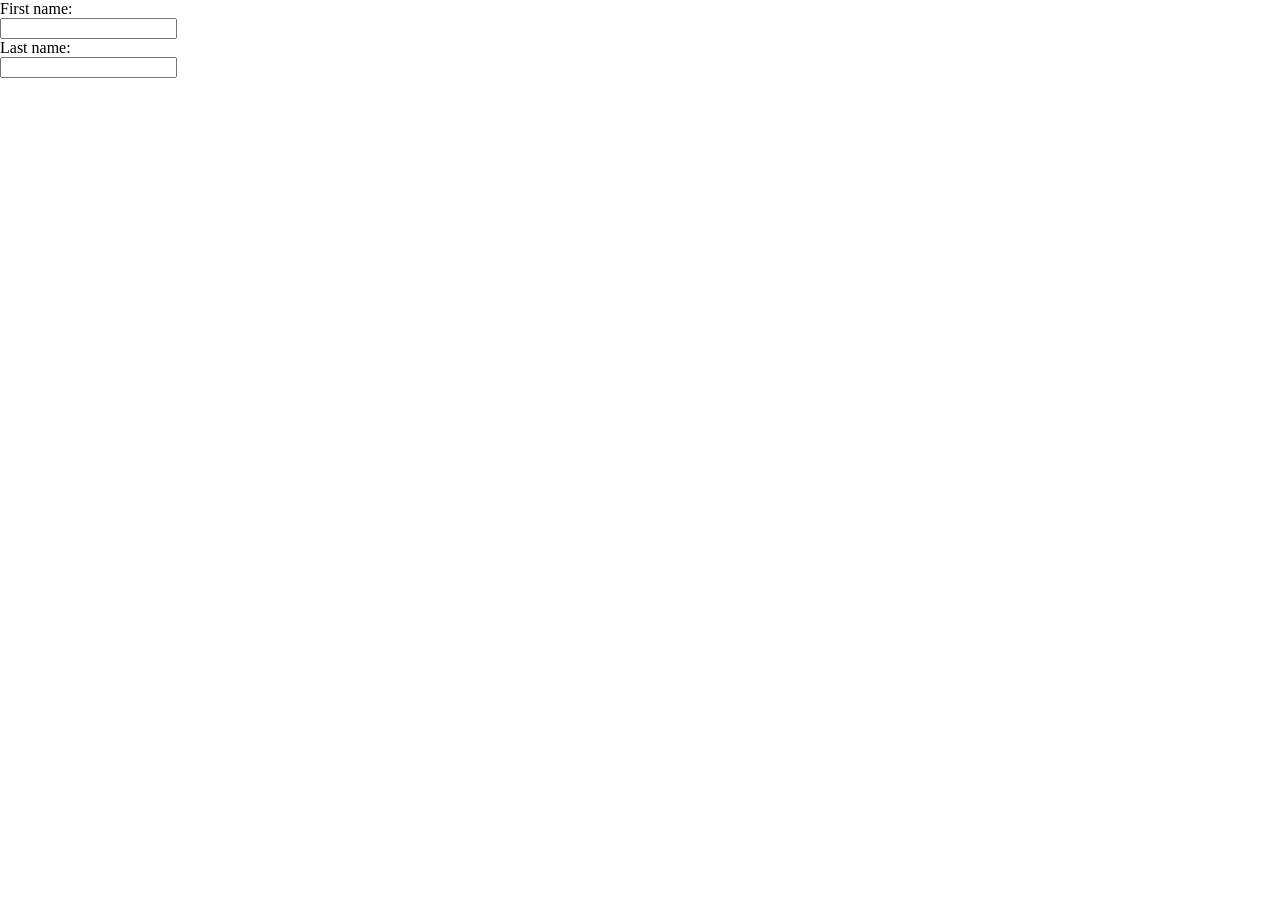
<file: index.html>
<html>
<head>
</head>
<body>
<style>
  body {
     margin: 0;
  }
  .container {
     display: flex;
     flex-wrap: wrap;
  }
  .left, .right {
     width: 100%;
     min-height: 1px;
  }
  @media (min-width: 992px) {
   .left {
     flex: 0 0 50%;
     max-width: 50%;
     order: 1;
   }
   .right {
     flex: 0 0 50%;
     max-width: 50%;
     order: 2;
   }
  }
  </style>

  <div class="container">
     <aside class="left">
        <form>
  <label for="fname">First name:</label><br>
  <input type="text" id="fname" name="fname"><br>
  <label for="lname">Last name:</label><br>
  <input type="text" id="lname" name="lname">
</form> 
     </aside>
     <main class="right">
     </main>
  </div>
</body>
</html>
</file>
